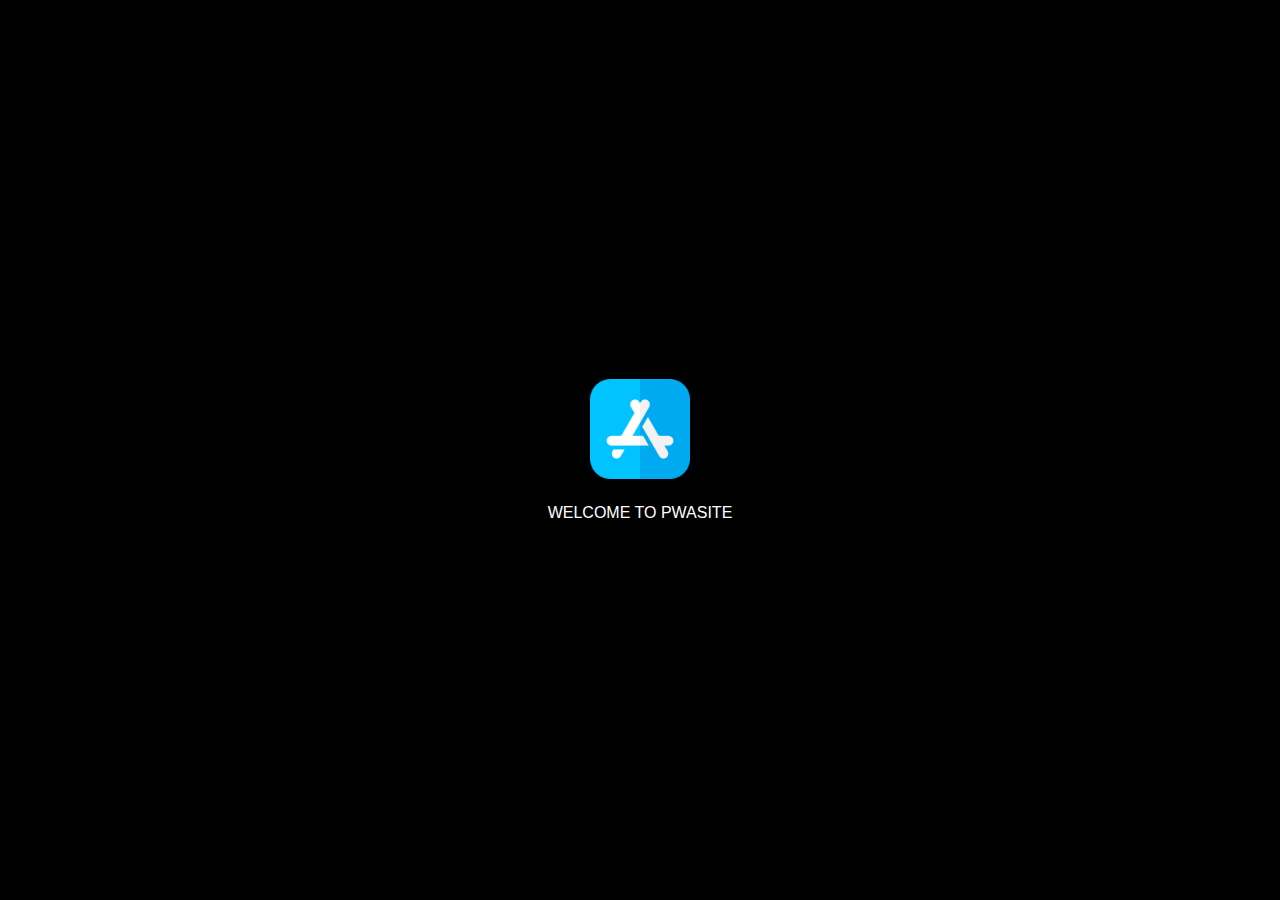
<file: index.html>
<!DOCTYPE html>
<html lang="en">
  <head>
    <title>PWASite</title>
    <meta charset="utf-8">
    <meta http-equiv="X-UA-Compatible" content="IE=edge">
    <meta name="viewport" content="width=device-width, initial-scale=1">
    <meta name="theme-color" content="#000000">

    <!-- Site Favicon -->
    <link rel="icon" href="/img/app-store.png">
    <link rel="apple-touch-icon" href="/img/app-store.png">

    <!-- import the webpage's stylesheet -->
    <link rel="stylesheet" href="/css/style.css">
    <!-- Manifest -->
    <link rel="manifest" href="/manifest.json">
  </head>  
  <body>
    <section class="header-main">
      <img src="/img/app-store.png" alt="">
      <p>Welcome To PWAsite</p>
    </section>

    <!-- import the webpage's javascript file -->
    <!-- <script src="/js/script.js" defer></script> -->
    <script src="/js/script.js"></script>
    
  </body>
</html>
</file>
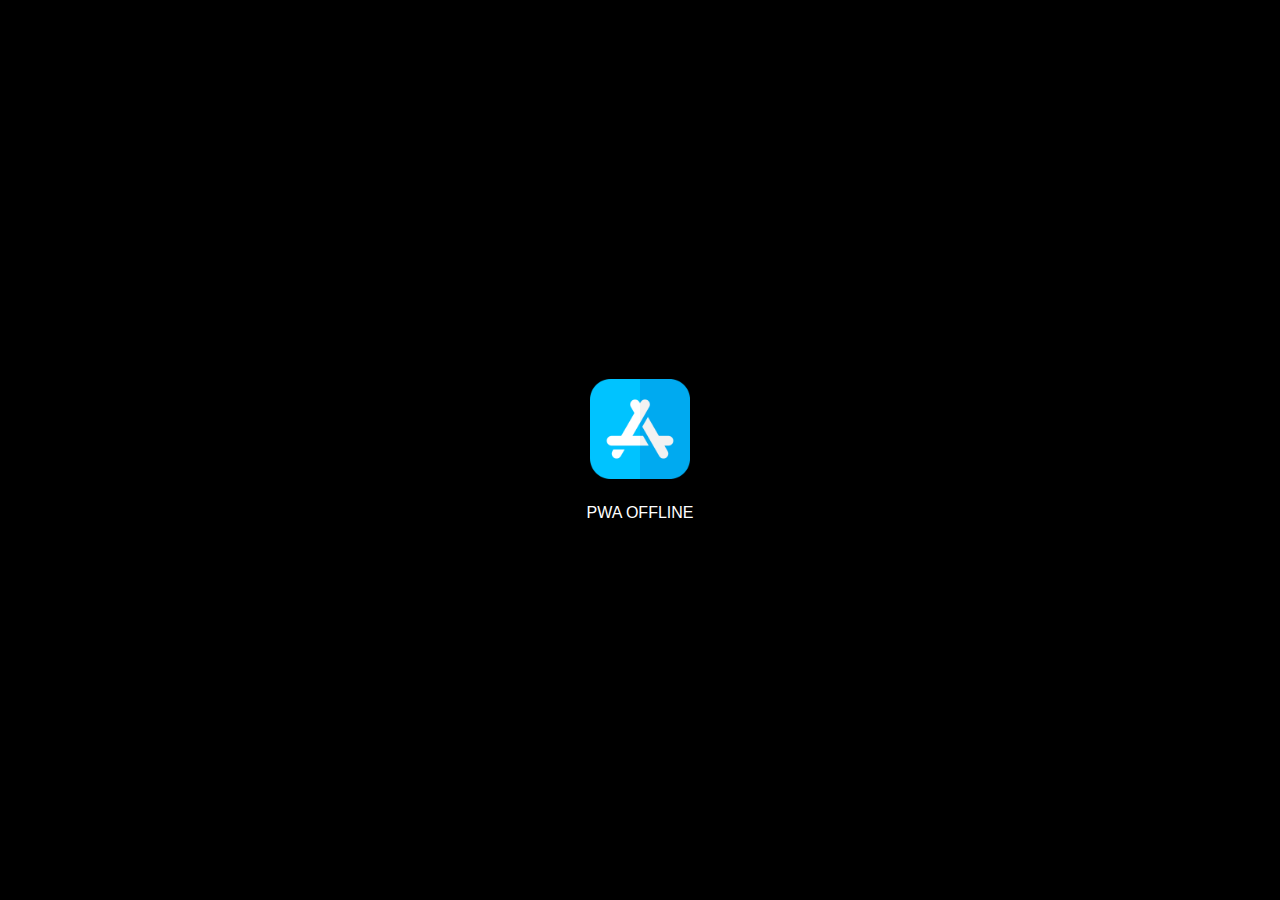
<file: offline.html>
<!DOCTYPE html>
<html lang="en">
  <head>
    <title>PWA Offline</title>
    <meta charset="utf-8">
    <meta http-equiv="X-UA-Compatible" content="IE=edge">
    <meta name="viewport" content="width=device-width, initial-scale=1">
    <meta name="theme-color" content="#000000">

    <!-- Site Favicon -->
    <link rel="icon" href="/img/app-store.png">
    <link rel="apple-touch-icon" href="/img/app-store.png">
    
    <!-- import the webpage's stylesheet -->
    <link rel="stylesheet" href="/css/style.css">
    <!-- Manifest -->
    <link rel="manifest" href="/manifest.json">
    <style>
      *, body{
          margin: 0;
          padding: 0;
          box-sizing: border-box;
      }


      .header-main{
          color: white;
          width: 100%;
          height: 100vh;
          display: flex;
          justify-content: center;
          align-items: center;
          background-color: black;
          padding: 10px;
          text-align: center;
          text-transform: uppercase;
          font-weight: 400;
          font-family: 'Reem Kufi', sans-serif;
          flex-direction: column;
      }

      .header-main img{
          width: 100px;
          margin-bottom: 25px;
      }
    </style>
  </head>
  <body>
    <section class="header-main">
      <img src="/img/app-store.png" alt="">
      <p>PWA Offline</p>
    </section>
    
  </body>
</html>
</file>
<file: css/style.css>
*, body{
    margin: 0;
    padding: 0;
    box-sizing: border-box;
}


.header-main{
    color: white;
    width: 100%;
    height: 100vh;
    display: flex;
    justify-content: center;
    align-items: center;
    background-color: black;
    padding: 10px;
    text-align: center;
    text-transform: uppercase;
    font-weight: 400;
    font-family: 'Reem Kufi', sans-serif;
    flex-direction: column;
}

.header-main img{
    width: 100px;
    margin-bottom: 25px;
}
</file>
